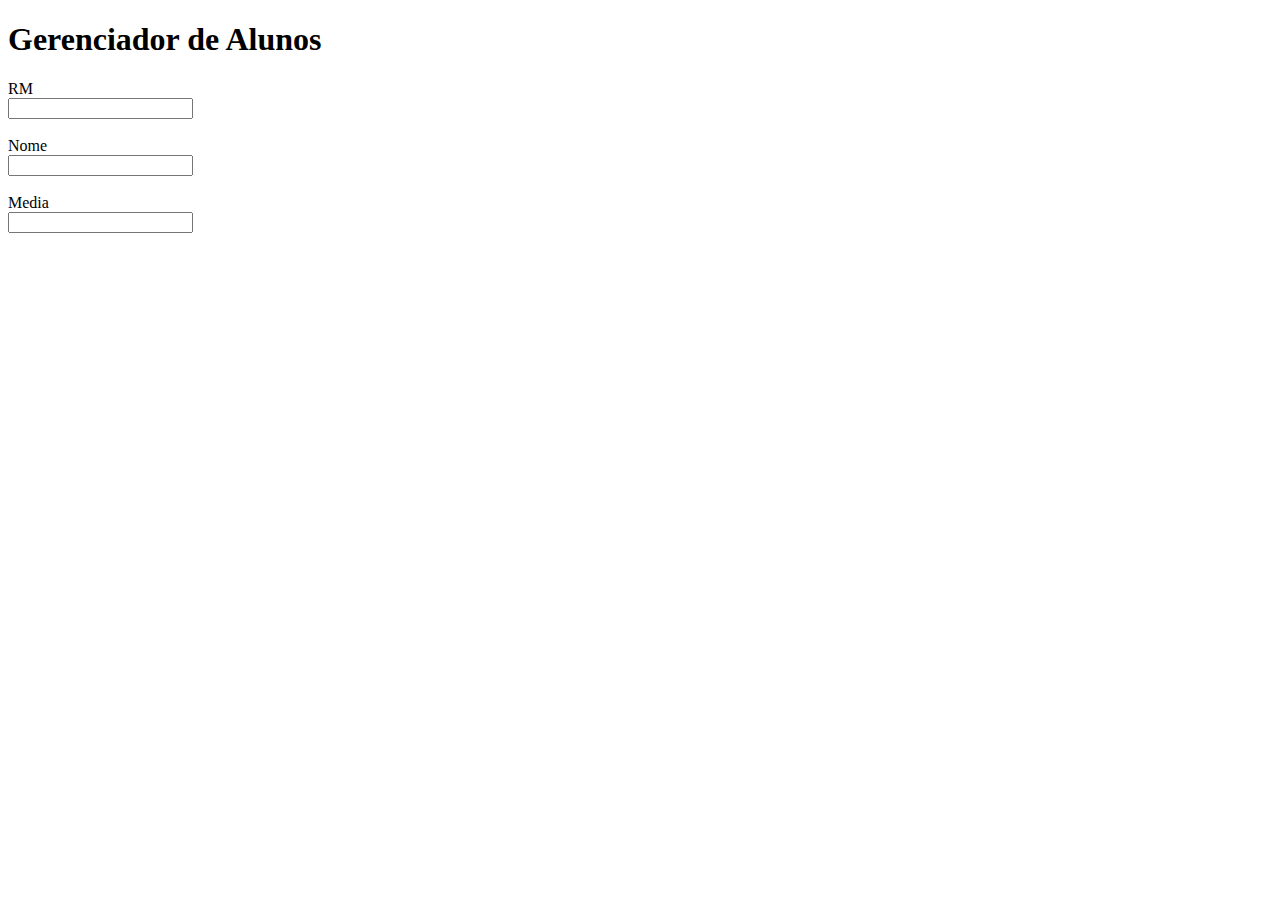
<file: Tomcat9-9/teste/src/main/webapp/NewFile.html>
<!DOCTYPE html>
<html>
<head>
<meta charset="UTF-8">
<title>Insert title here</title>
</head>
<body>
	<h1> Gerenciador de Alunos</h1>
	<form action="" method="">
	  	<label for="rm">RM</label><br>
	  	<input type="text" id="rm" name="rm" required><br><br>
	  	
	  	<label for="nome">Nome</label><br>
	  	<input type="text" id="nome" name="nome" required><br><br>
	  	
	  	<label for="media">Media</label><br>
	  	<input type="number" id="media" name="media">
	</form>
</body>
</html>
</file>
